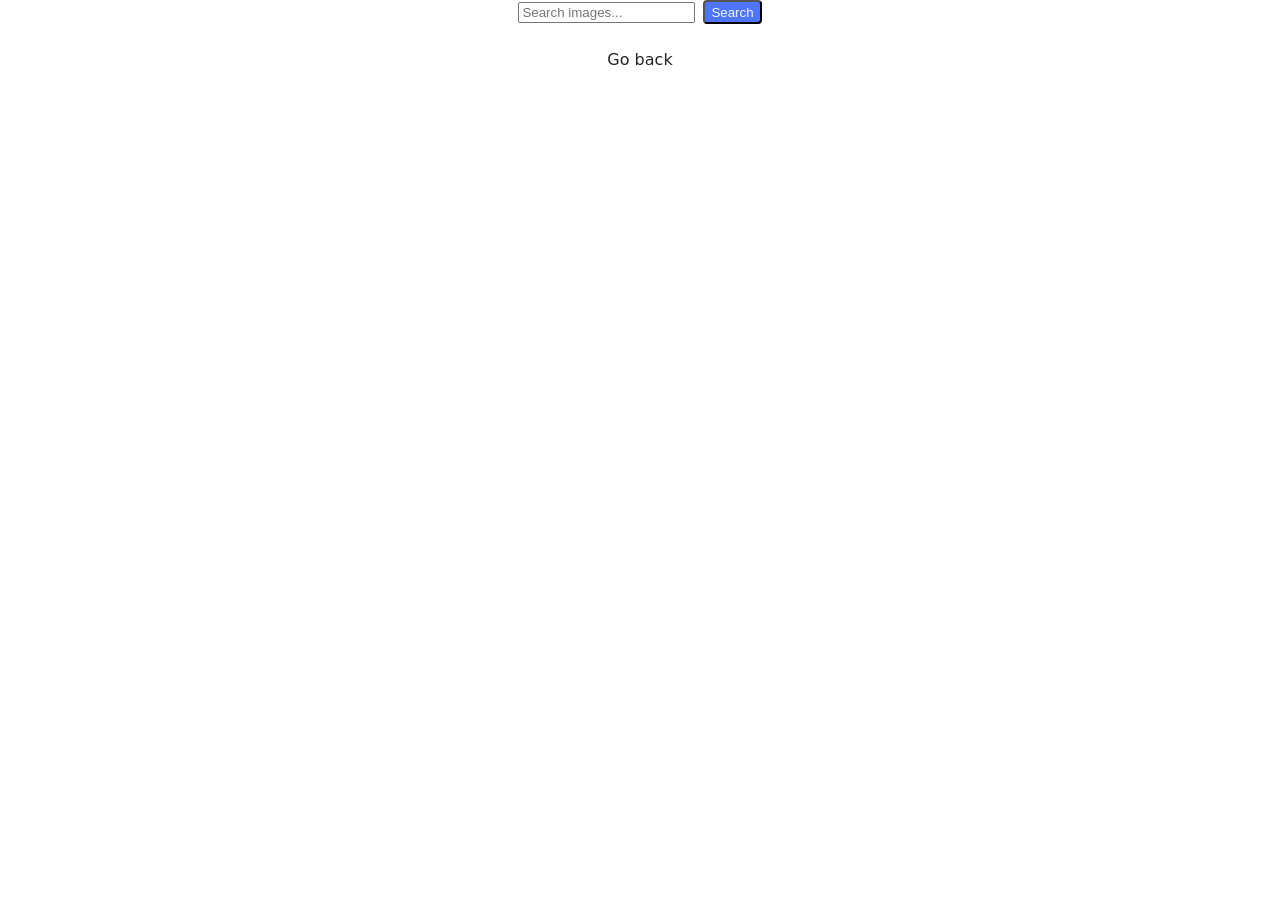
<file: src/index.html>
<!DOCTYPE html>
<html lang="en">
  <head>
    <meta charset="UTF-8" />
    <link rel="icon" type="image/svg+xml" href="/favicon.svg" />
    <meta name="viewport" content="width=device-width, initial-scale=1.0" />
    <title>Vanilla App Template</title>
    <link rel="stylesheet" href="./css/styles.css" />
  </head>
  <body>
    <header class="header">
      <div class="container">
        <form class="form">
          <label>
            <input type="text" name="search-text" placeholder="Search images..." required>
          </label>
          <button type="submit">Search</button>
        </form>
      </div>
    </header>
      <span class="loader is-hidden"></span>
     
    <ul class="gallery">
      </ul>
    <main>
      <!-- Loads the specified .html file -->
      <a class="back-link" href="./index.html">Go back</a>
    </main>
    <script type="module" src="./main.js"></script>
  </body>
</html>
</file>
<file: src/css/styles.css>
/**
  |============================
  | include css partials with
  | default @import url()
  |============================
*/
/* Common styles */
@import url('./reset.css');
@import url('./base.css');
@import url('./container.css');
@import url('./animations.css');
</file>
